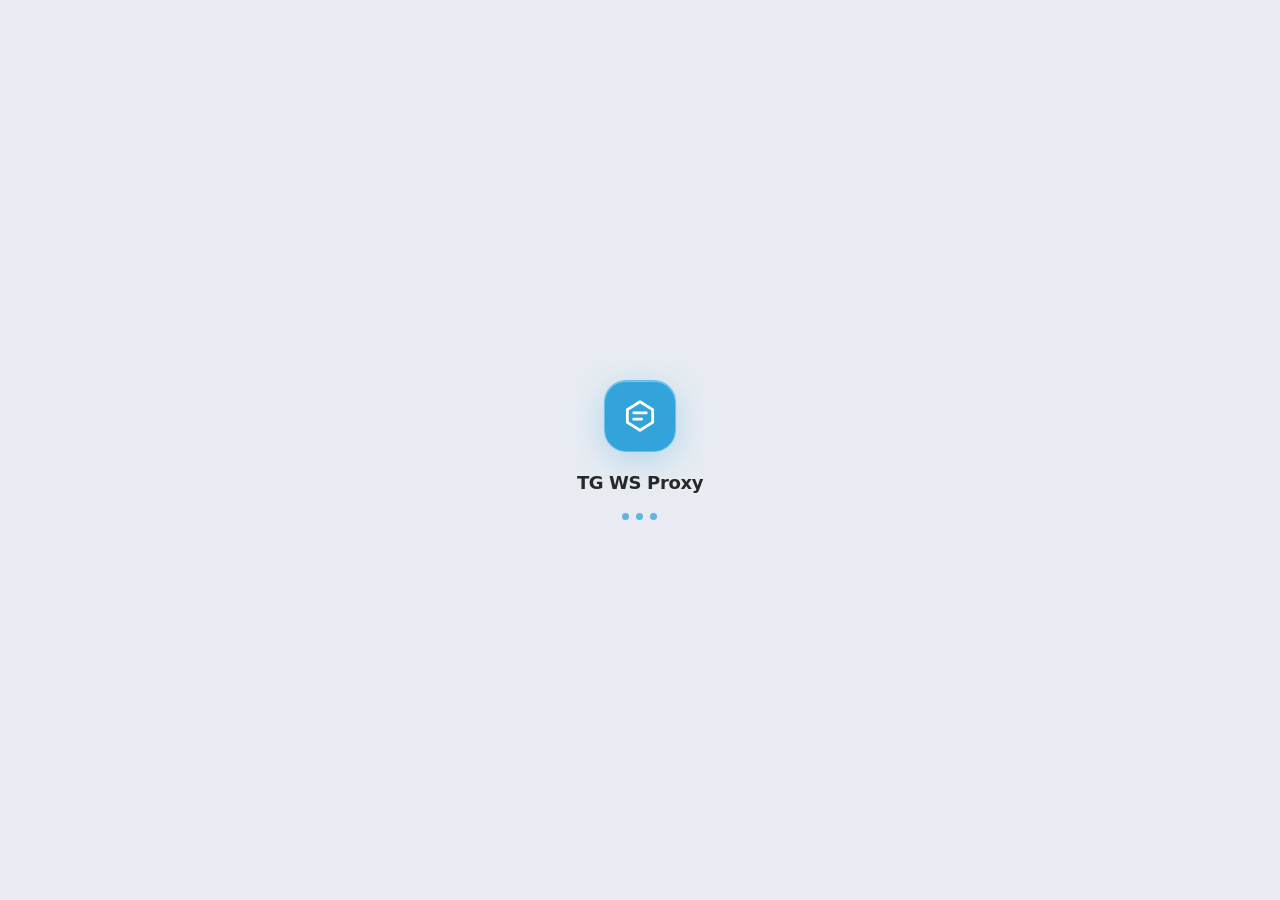
<file: tools/p4a_webview_loader/_load.html>
<!DOCTYPE html>
<html lang="ru">
<head>
  <meta charset="utf-8" />
  <meta name="viewport" content="width=device-width, initial-scale=1, viewport-fit=cover" />
  <link href="_loading_style.css" rel="stylesheet" type="text/css" />
  <title>TG WS Proxy</title>
</head>
<body>
  <div class="wrap">
    <div class="icon" aria-hidden="true">
      <svg viewBox="0 0 24 24" fill="none" xmlns="http://www.w3.org/2000/svg">
        <path d="M12 3L4 8v8l8 5 8-5V8l-8-5z" stroke="currentColor" stroke-width="1.75" stroke-linejoin="round"/>
        <path d="M8 10h8M8 14h5" stroke="currentColor" stroke-width="1.75" stroke-linecap="round"/>
      </svg>
    </div>
    <div class="title">TG WS Proxy</div>
    <div class="dots" aria-hidden="true"><span></span><span></span><span></span></div>
  </div>
</body>
</html>
</file>
<file: tools/p4a_webview_loader/_loading_style.css>
/* Matches ui/index.html boot overlay — no default p4a #aaaaff bars */

* {
  box-sizing: border-box;
  margin: 0;
  padding: 0;
}

html, body {
  height: 100%;
  background: #e8ecf2;
}

body {
  display: flex;
  align-items: center;
  justify-content: center;
  font-family: system-ui, -apple-system, sans-serif;
  -webkit-font-smoothing: antialiased;
}

.wrap {
  display: flex;
  flex-direction: column;
  align-items: center;
  gap: 20px;
}

.icon {
  width: 72px;
  height: 72px;
  background: rgba(34, 158, 217, 0.92);
  border-radius: 22px;
  border: 1px solid rgba(255, 255, 255, 0.28);
  box-shadow:
    0 8px 32px rgba(34, 158, 217, 0.28),
    inset 0 1px 0 rgba(255, 255, 255, 0.35);
  display: flex;
  align-items: center;
  justify-content: center;
  color: #fff;
}

.icon svg {
  width: 38px;
  height: 38px;
}

.title {
  font-size: 18px;
  font-weight: 700;
  color: rgba(12, 12, 14, 0.88);
  letter-spacing: -0.02em;
}

.dots {
  display: flex;
  gap: 7px;
}

.dots span {
  width: 7px;
  height: 7px;
  border-radius: 50%;
  background: rgba(34, 158, 217, 0.7);
  animation: boot-pulse 1.1s ease-in-out infinite;
}

.dots span:nth-child(2) {
  animation-delay: 0.18s;
}

.dots span:nth-child(3) {
  animation-delay: 0.36s;
}

@keyframes boot-pulse {
  0%, 80%, 100% {
    transform: scale(0.7);
    opacity: 0.4;
  }
  40% {
    transform: scale(1);
    opacity: 1;
  }
}
</file>
